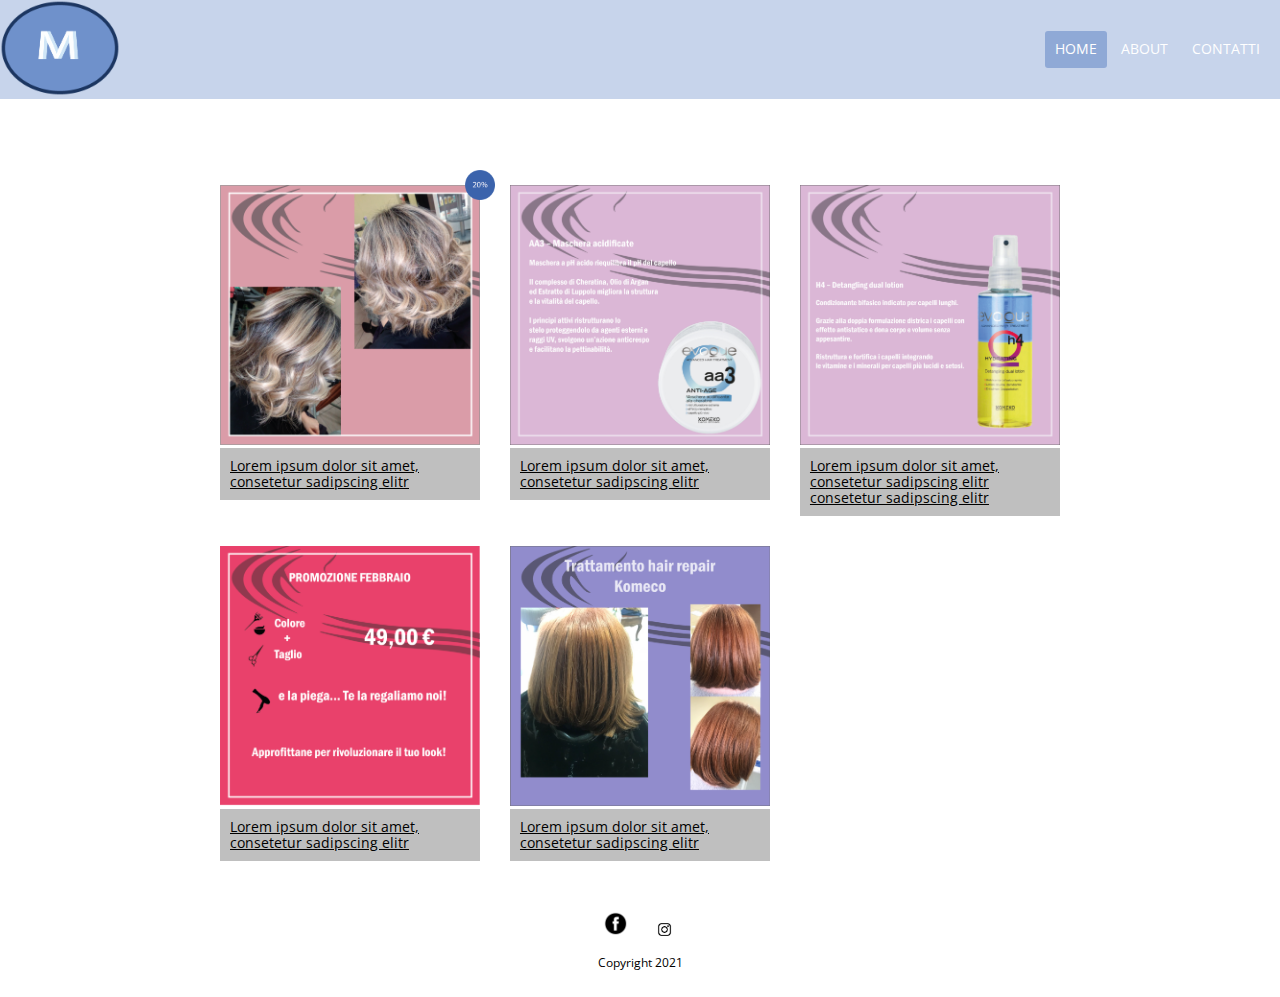
<file: index.html>
<!DOCTYPE html>
<html>
	<head>
		<title>Portfolio Marta</title>
		<link rel="apple-touch-icon" sizes="180x180" href="immagini/favicon/apple-touch-icon.png">
		<link rel="icon" type="image/png" sizes="32x32" href="immagini/favicon/favicon-32x32.png">
		<link rel="icon" type="image/png" sizes="16x16" href="immagini/favicon/favicon-16x16.png">
		<link rel="manifest" href="immagini/favicon/site.webmanifest">
		<link rel="mask-icon" href="immagini/favicon/safari-pinned-tab.svg" color="#5bbad5">
		<link rel="shortcut icon" href="immagini/favicon/favicon.ico">
		<meta name="msapplication-TileColor" content="#da532c">
		<meta name="msapplication-config" content="immagini/favicon/browserconfig.xml">
		<meta name="theme-color" content="#ffffff">
		<link rel="preconnect" href="https://fonts.gstatic.com">
		<link rel="preconnect" href="https://fonts.gstatic.com">
		<link href="https://fonts.googleapis.com/css2?family=Open+Sans:wght@400;700&display=swap" rel="stylesheet">
		<link rel="stylesheet" type="text/css" href="stylesheets/normalize.css">
		<link rel="stylesheet" type="text/css" href="stylesheets/main.css">
		<meta name="viewport" content="width=device-width,initial-scale=1.0">
	</head>
	<body>
		<header>
			<div class="logo-container">
				<a href="index.html">
					<img src="immagini/logo.png" alt="logo">
            </a>
			</div>
			<nav>
				<ul>
					<li><a href="index.html" class="active">Home</a></li>
					<li><a href="about.html">About</a></li>
					<li><a href="contatti.html">Contatti</a></li>
				</ul>
			</nav>
		</header>
		<main id="main-content">
			<div class="container">
				<section id="gallery">
					<div class="item">
						<a href="https://www.facebook.com/ladolcevitacconciature67/" target="_blank">
							<div class="picture">
								<img src="immagini/img-1.png" alt="piega">
							</div>
							<div class="caption">
								<p>Lorem ipsum dolor sit amet, consetetur sadipscing elitr</p>
								<img src="immagini/Sconto.png">
							</div>
						</a>
					</div>
					<div class="item">
						<a href="https://www.facebook.com/ladolcevitacconciature67/" target="_blank">
							<div class="picture">
								<img src="immagini/img-2.png" alt="piega">
							</div>
							<div class="caption">
								<p>Lorem ipsum dolor sit amet, consetetur sadipscing elitr</p>
							</div>
						</a>
					</div>
					<div class="item">
						<a href="https://www.facebook.com/ladolcevitacconciature67/" target="_blank">
							<div class="picture">
								<img src="immagini/img-3.png" alt="piega">
							</div>
							<div class="caption">
								<p>Lorem ipsum dolor sit amet, consetetur sadipscing elitr consetetur sadipscing elitr</p>
							</div>
						</a>
					</div>
					<div class="item">
						<a href="https://www.facebook.com/ladolcevitacconciature67/" target="_blank">
							<div class="picture">
								<img src="immagini/img-4.png" alt="piega">
							</div>
							<div class="caption">
								<p>Lorem ipsum dolor sit amet, consetetur sadipscing elitr</p>
							</div>
						</a>
					</div>
					<div class="item">
						<a href="https://www.facebook.com/ladolcevitacconciature67/" target="_blank">
							<div class="picture">
								<img src="immagini/img-5.png" alt="piega">
							</div>
							<div class="caption">
								<p>Lorem ipsum dolor sit amet, consetetur sadipscing elitr</p>
							</div>
						</a>
					</div>
				</section>
			</div>
		</main>
		<footer class="main">
			<div class="social">
				<a href="https://www.facebook.com/marta.mischiatti.3" target="_blank">
					<img src="immagini/facebook.png" alt="logo facebook"/>
				</a>
				<a href="https://www.instagram.com/martamischiatti/" target="_blank">
					<img src="immagini/instagram.png" alt="logo instagram"/>
				</a>
			</div>
				<p>Copyright 2021</p>
		</footer>
	</body>
</html>
</file>
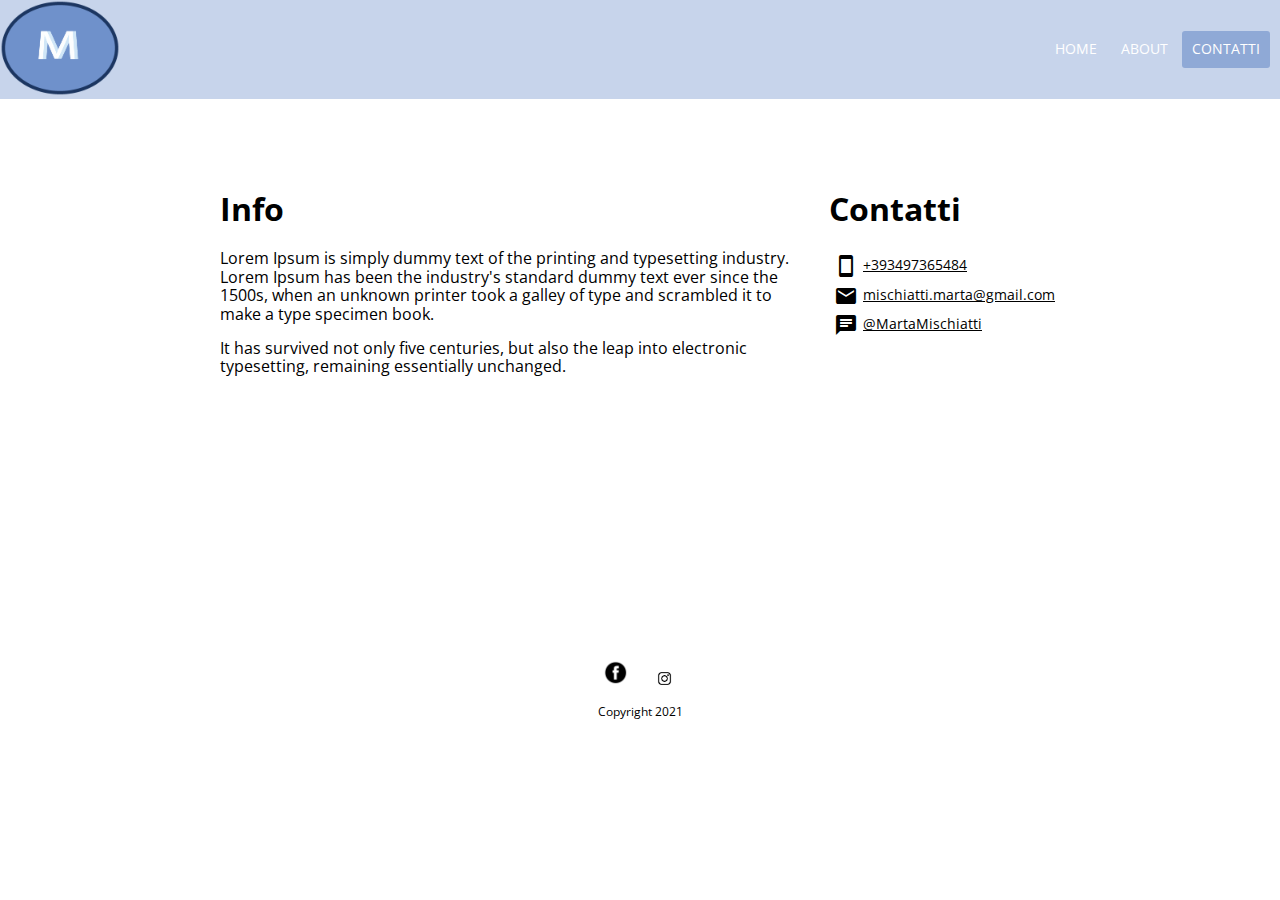
<file: contatti.html>
<!DOCTYPE html>
<html>
	<head>
		<title>Portfolio Marta</title>
		<link rel="apple-touch-icon" sizes="180x180" href="immagini/favicon/apple-touch-icon.png">
		<link rel="icon" type="image/png" sizes="32x32" href="immagini/favicon/favicon-32x32.png">
		<link rel="icon" type="image/png" sizes="16x16" href="immagini/favicon/favicon-16x16.png">
		<link rel="manifest" href="immagini/favicon/site.webmanifest">
		<link rel="mask-icon" href="immagini/favicon/safari-pinned-tab.svg" color="#5bbad5">
		<link rel="shortcut icon" href="immagini/favicon/favicon.ico">
		<meta name="msapplication-TileColor" content="#da532c">
		<meta name="msapplication-config" content="immagini/favicon/browserconfig.xml">
		<meta name="theme-color" content="#ffffff">
		<link rel="preconnect" href="https://fonts.gstatic.com">
		<link rel="preconnect" href="https://fonts.gstatic.com">
		<link href="https://fonts.googleapis.com/css2?family=Open+Sans:wght@400;700&display=swap" rel="stylesheet">
		<link rel="stylesheet" type="text/css" href="stylesheets/normalize.css">
		<link rel="stylesheet" type="text/css" href="stylesheets/main.css">
		<link href="https://fonts.googleapis.com/icon?family=Material+Icons" rel="stylesheet">
		<meta name="viewport" content="width=device-width,initial-scale=1.0">
	</head>
	<body>
		<header>
			<div class="logo-container">
				<a href="index.html">
					<img src="immagini/logo.png" alt="logo">
            </a>
			</div>
			<nav>
				<ul>
					<li><a href="index.html">Home</a></li>
					<li><a href="about.html" >About</a></li>
					<li><a href="contatti.html" class="active">Contatti</a></li>
				</ul>
			</nav>
		</header>
		<main id="main-content">
			<div class="container">
				<section id="contatti" class="clearfix">
					<div class="info">
						<h1 class="title">Info</h1>
						<p>Lorem Ipsum is simply dummy text of the printing and typesetting industry. Lorem Ipsum has been the industry's standard dummy text ever since the 1500s, when an unknown printer took a galley of type and scrambled it to make a type specimen book.</p>
						<p>It has survived not only five centuries, but also the leap into electronic typesetting, remaining essentially unchanged. </p>
					</div>
					<div class="contatti">
						<h1 class="title">Contatti</h1>
						<ul>
							<li><span class="material-icons">stay_primary_portrait</span><a href="tel:+393497365484">+393497365484</a></li>
							<li><span class="material-icons">email</span><a href="mailto:mischiatti.marta@gmail.com" target="_blank">mischiatti.marta@gmail.com</a></li>
							<li><span class="material-icons">chat</span><a href="https://twitter.com/MartaMischiatti" target="_blank">@MartaMischiatti</a></li>
            	</ul>
					</div>
				</section>	
			</div>
		</main>
		<footer class="main" class="clearfix">
			<div class="social">
				<a href="https://www.facebook.com/marta.mischiatti.3" target="_blank">
					<img src="immagini/facebook.png" alt="logo facebook"/>
				</a>
				<a href="https://www.instagram.com/martamischiatti/" target="_blank">
					<img src="immagini/instagram.png" alt="logo instagram"/>
				</a>
			</div>
				<p>Copyright 2021</p>
		</footer>
	</body>
</html>
</file>
<file: stylesheets/main.css>
/******************GENERAL****************/
*{
	box-sizing: border-box;
}
html{
	font-size: 62.5%;
}

body{
	font-family: 'Open Sans', sans-serif;
	font-size: 1.6rem;
}

a{
	font-size: 1.4rem;
	color: black;
}

.container{
	max-width: 900px;
	margin: 0 auto;
	padding: 0 15px;
}

.clearfix::after{
	content: "";
	clear: both;
	display: table;
}

.active{
	background: #c7d4eb;
	border-radius: 3px;
}

img{
	width: 100%;
}

#title {
	font-size: 2.2rem;
}

main{
	min-height: calc(100vh - 154.712px - 105px);
	padding-top: 154.712px;
}

/******************HEADER****************/
header{
	background: #c7d4eb;
	text-align: center;
	position: fixed;
	top: 0;
	z-index: 1;
	width: 100% 
}

header .logocontainer {
	padding: 20px;
}

header img {
	width: 120px;
}

/******************NAVIGATION****************/
nav {
	background: #8fa9d6;
	padding: 10px;
}

nav ul {
	margin: 0;
	padding: 0;
	list-style-type: none;
}

nav li {
	display: inline-block;
}

nav li a {
	color: #ffffff;
	text-transform: uppercase;
	display: inline-block;
	padding: 10px;
	text-decoration: none;
}

/******************GALLERY****************/

#gallery{
	display: flex;
   flex-wrap: wrap;
	padding-top: 15px;
	padding-bottom: 15px;
}

#gallery img{
	width: 100%;
}

#gallery .item{
	flex: 0 1 50%;
	padding: 15px;
	position: relative;
}

#gallery .caption{
	background: #bfbfbf;
	padding: 10px;
}

#gallery .caption p{
	margin: 0;
}

#gallery .caption img{
	position: absolute;
	top: 0;
	right: 0;
	width: 30px;
}
 /************ABOUT***********/
#about img{
	border-radius: 100%;
	padding: 25px 0;
}


/******************CONTATTI****************/
#contatti ul{
	list-style-type: none;
	padding: 0;
}

#contatti li{
	padding: 5px;
}

#contatti .material-icons{
	float: left;
}

#contatti .contatti a{
	margin: 3px 0 0 5px;
	display: inline-block;
}
/************FOOTER***********/
footer.main{
	text-align: center;
	padding: 15px;
}

footer.main img{
	width: 25px;
}

footer.main a{
	display: inline-block;
	padding: 5px 10px;
}

footer.main p{
	font-size: 1.2rem;
}





@media only screen and (min-width: 768px){
	/******************GALLERY****************/
 
 #gallery .item{
 	flex: 0 1 33.3333%;
 }




	/******************ABOUT****************/
 
 
 #about img{
 	width: 70%;
 }

 #about .profilepic{
 	float: left;
 	width: 40%;
 	padding: 15px;
 	text-align: center;
 }

  #about .description{
 	float: right;
 	width: 50%;
 	padding: 30px 15px 15px;
 }

 /****************CONTATTI***************/
 #contatti .info, #contatti .contatti{
 	padding: 15px;
 }


 #contatti .info{
 	float: left;
 	width: 70%;
 	
 }

 #contatti .contatti{
 	float: right;
 	width: 30%;
 }

}

@media only screen and (max-width: 767px){
/******************GALLERY****************/
 #gallery .item:nth-child(2n +1) {
	clear: left;
 }
}

@media only screen and (min-width: 992px){
 header {
 	display: flex;
 	justify-content: space-between;
 	align-items: center;
 }

 header .logo-container{
 }

 nav{
 	background: #c7d4eb;
 }

 nav li a{
	transition: background .3s;
 }

 nav li a:hover, .active {
	background: #8fa9d6;
	border-radius: 3px;
 }

 #gallery.item{
 	transition: opacity .3s;
 }

 #gallery .item:hover {
 	opacity: .7;
 }

}
</file>
